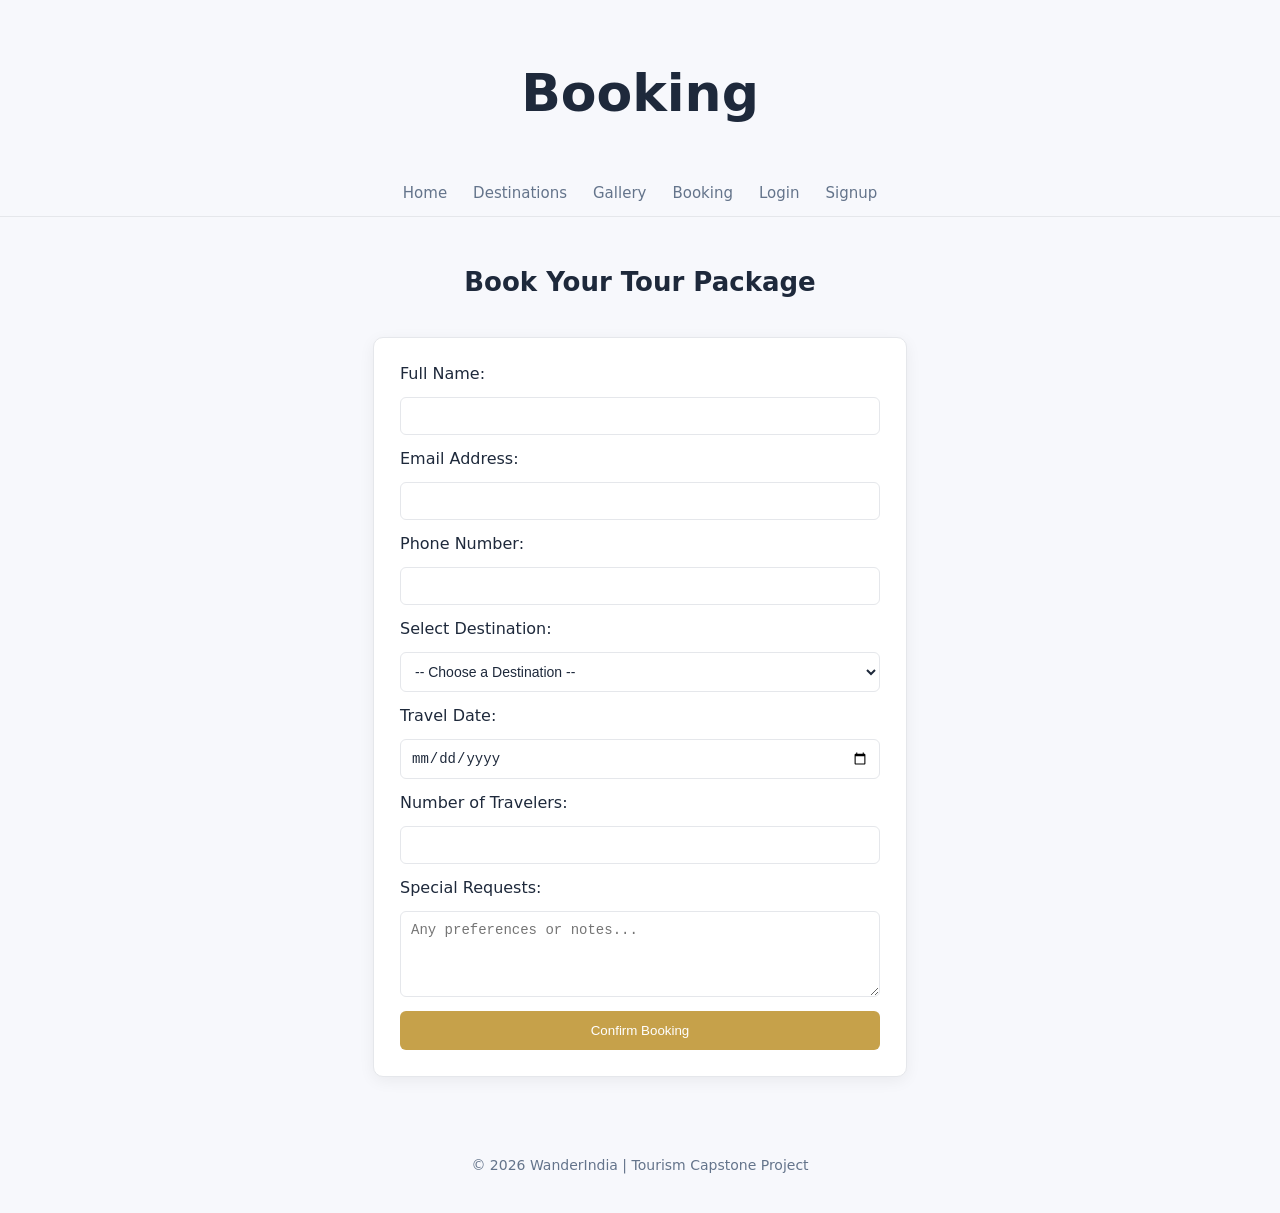
<file: booking.html>
<!DOCTYPE html>
<html lang="en">

<head>
  <meta charset="UTF-8">
  <meta name="viewport" content="width=device-width, initial-scale=1.0">
  <title>Booking - WanderIndia</title>
  <link rel="stylesheet" href="style.css">
</head>

<body>

<header>
  <h1>Booking</h1>
</header>

<nav class="navbar">
  <a href="tourism.html">Home</a>
  <a href="destinations.html">Destinations</a>
  <a href="gallery.html">Gallery</a>
  <a href="booking.html">Booking</a>
  <a href="login.html">Login</a>
  <a href="signup.html">Signup</a>
</nav>


<section>
  <h2 class="section-title">Book Your Tour Package</h2>
  <!-- Heading shows selected place -->
  <h3 id="selectedPlace"></h3>

  <form class="booking-form" action="#" method="post">
    <label for="name">Full Name:</label>
    <input type="text" id="name" name="name" required>

    <label for="email">Email Address:</label>
    <input type="email" id="email" name="email" required>

    <label for="phone">Phone Number:</label>
    <input type="tel" id="phone" name="phone" required>

    <label for="destination">Select Destination:</label>
    <select id="destination" name="destination" required>
      <option value="">-- Choose a Destination --</option>
      <option>Varanasi Ganga Aarti</option>
      <option>Qutub Minar</option>
      <option>Gateway of India</option>
      <option>Ooty</option>
      <option>Darjeeling Tea Gardens</option>
      <option>Goa Beaches</option>
      <option>Kerala Backwaters</option>
      <option>Ladakh</option>
      <option>Ramoji Film City</option>
      <option>Taj Mahal</option>
      <option>Golden Temple</option>
      <option>Hampi</option>
      <option>Mysore Palace</option>
      <option>Ajanta & Ellora Caves</option>
      <option>Meenakshi Temple</option>
    </select>

    <label for="date">Travel Date:</label>
    <input type="date" id="date" name="date" required>

    <label for="people">Number of Travelers:</label>
    <input type="number" id="people" name="people" min="1" required>

    <label for="notes">Special Requests:</label>
    <textarea id="notes" name="notes" rows="4" placeholder="Any preferences or notes..."></textarea>

    <button type="submit">Confirm Booking</button>
  </form>
</section>

<footer>
  <p>© 2026 WanderIndia | Tourism Capstone Project</p>
</footer>

<script src="script.js"></script>
<div id="confirmationModal" class="modal">
  <div class="modal-content">
    <span id="closeModal">&times;</span>
    <h2>Booking Confirmed!</h2>
    <p id="confirmationText"></p>
  </div>
</div>

</body>
</html>
</file>
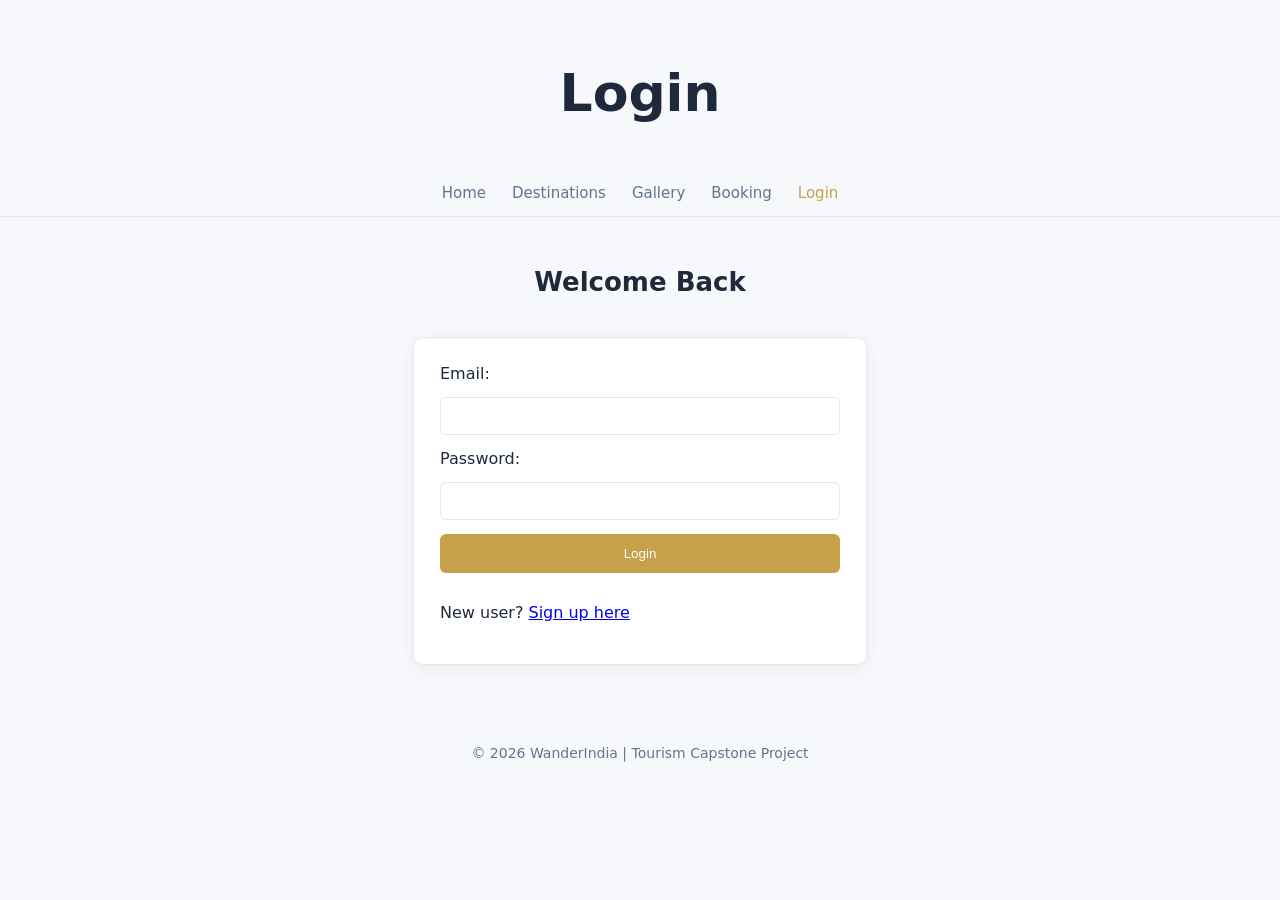
<file: login.html>
<!DOCTYPE html>
<html lang="en">

<head>
  <meta charset="UTF-8">
  <meta name="viewport" content="width=device-width, initial-scale=1.0">
  <title>Login - WanderIndia</title>
  <link rel="stylesheet" href="style.css">
</head>

<body>

<header>
  <h1>Login</h1>
</header>

<nav class="navbar">
  <a href="tourism.html">Home</a>
  <a href="destinations.html">Destinations</a>
  <a href="gallery.html">Gallery</a>
  <a href="booking.html">Booking</a>
  <a class="active" href="login.html">Login</a>
</nav>

<section>
  <h2 class="section-title">Welcome Back</h2>

  <form class="auth-form" id="loginForm">
    <label for="loginEmail">Email:</label>
    <input type="email" id="loginEmail" required>

    <label for="loginPassword">Password:</label>
    <input type="password" id="loginPassword" required>

    <button type="submit">Login</button>
    <p>New user? <a href="signup.html">Sign up here</a></p>
  </form>
</section>

<footer>
  <p>© 2026 WanderIndia | Tourism Capstone Project</p>
</footer>

<script src="script.js"></script>
</body>
</html>
</file>
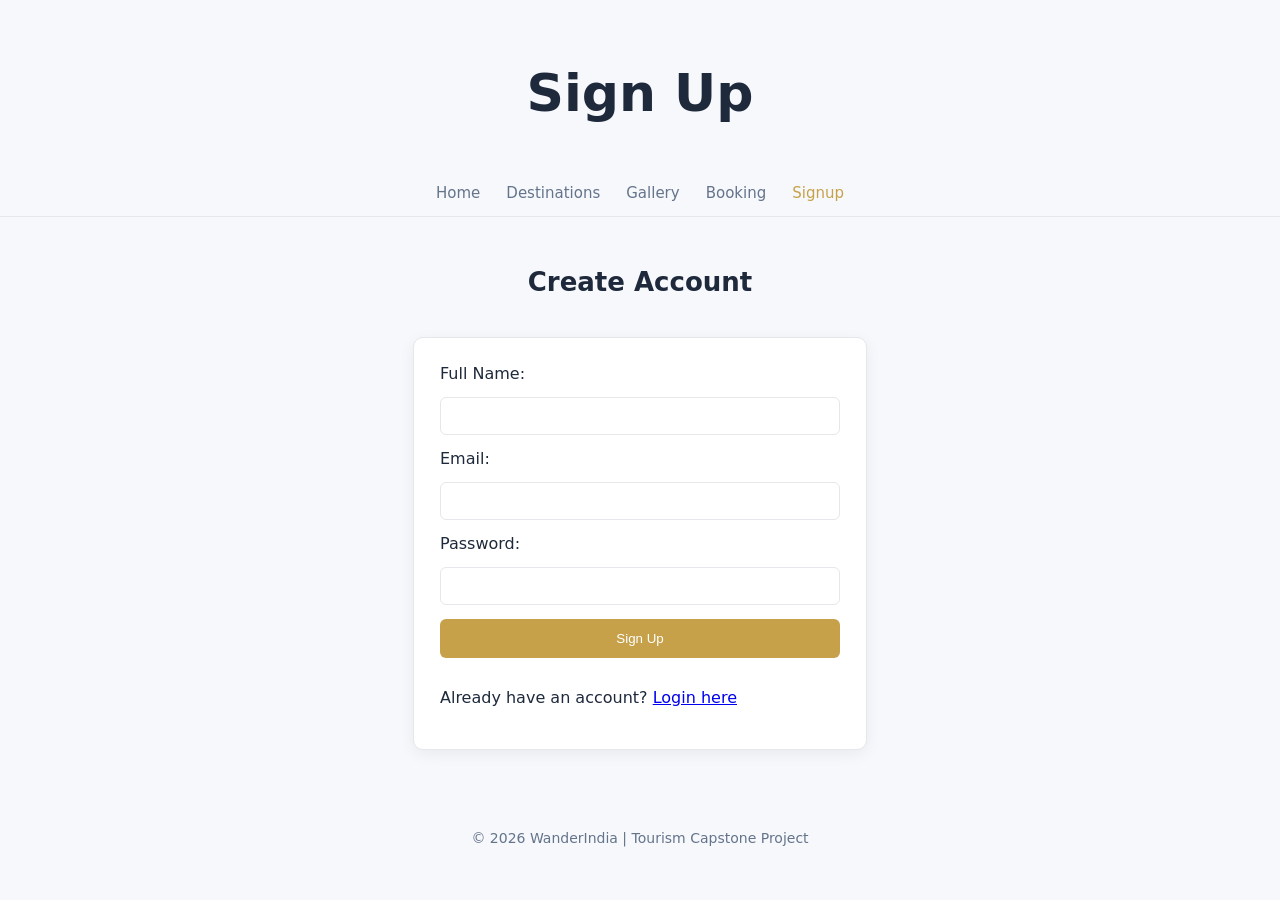
<file: signup.html>
<!DOCTYPE html>
<html lang="en">

<head>
  <meta charset="UTF-8">
  <meta name="viewport" content="width=device-width, initial-scale=1.0">
  <title>Signup - WanderIndia</title>
  <link rel="stylesheet" href="style.css">
</head>

<body>

<header>
  <h1>Sign Up</h1>
</header>

<nav class="navbar">
  <a href="tourism.html">Home</a>
  <a href="destinations.html">Destinations</a>
  <a href="gallery.html">Gallery</a>
  <a href="booking.html">Booking</a>
  <a class="active" href="signup.html">Signup</a>
</nav>

<section>
  <h2 class="section-title">Create Account</h2>

  <form class="auth-form" id="signupForm">
    <label for="signupName">Full Name:</label>
    <input type="text" id="signupName" required>

    <label for="signupEmail">Email:</label>
    <input type="email" id="signupEmail" required>

    <label for="signupPassword">Password:</label>
    <input type="password" id="signupPassword" required>

    <button type="submit">Sign Up</button>
    <p>Already have an account? <a href="login.html">Login here</a></p>
  </form>
</section>

<footer>
  <p>© 2026 WanderIndia | Tourism Capstone Project</p>
</footer>

<script src="script.js"></script>
</body>
</html>
</file>
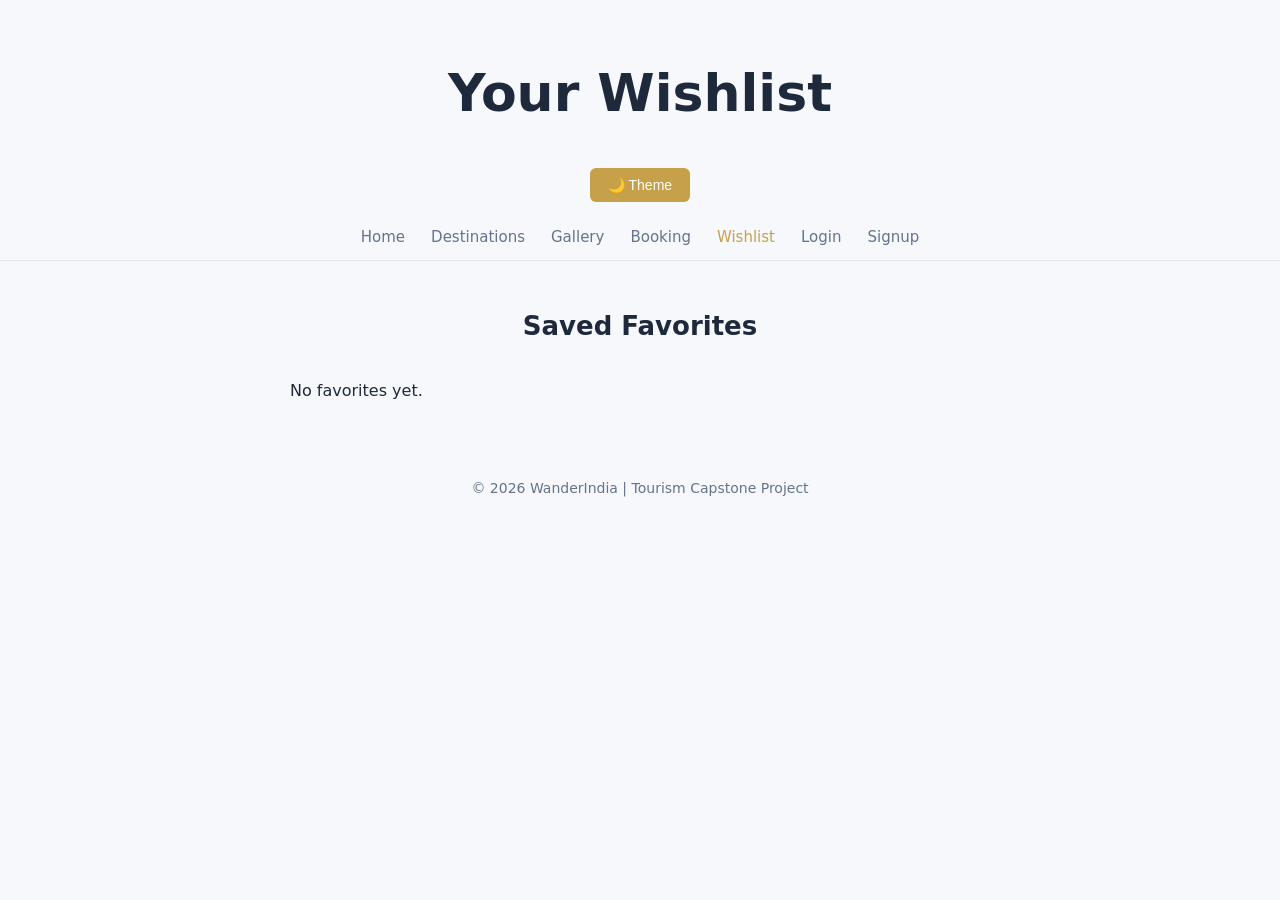
<file: wishlist.html>
<!DOCTYPE html>
<html lang="en">

<head>
<meta charset="UTF-8">
<meta name="viewport" content="width=device-width, initial-scale=1.0">
<title>Wishlist - WanderIndia</title>
<link rel="stylesheet" href="style.css">
</head>

<body>

<header>
<h1>Your Wishlist</h1>
<button onclick="toggleTheme()">🌙 Theme</button>
</header>

<nav class="navbar">
<a href="tourism.html">Home</a>
<a href="destinations.html">Destinations</a>
<a href="gallery.html">Gallery</a>
<a href="booking.html">Booking</a>
<a class="active" href="wishlist.html">Wishlist</a>
<a href="login.html">Login</a>
<a href="signup.html">Signup</a>
</nav>

<section>

<h2 class="section-title">Saved Favorites</h2>

<div id="wishlistContainer"></div>

</section>

<footer>
<p>© 2026 WanderIndia | Tourism Capstone Project</p>
</footer>

<script src="script.js"></script>

<script>

document.addEventListener("DOMContentLoaded",function(){

let wishlist = JSON.parse(localStorage.getItem("wishlist")) || []

let container = document.getElementById("wishlistContainer")

if(wishlist.length===0){

container.innerHTML = `
<div class="wishlist-empty">
No favorites yet.
</div>
`

}else{

wishlist.forEach(place=>{

let item=document.createElement("div")

item.className="wishlist-item"

item.innerHTML=`

<span class="wishlist-name">${place}</span>

<div class="wishlist-buttons">

<button class="book-btn" onclick="bookPlace('${place}')">
Book Now
</button>

<button class="remove-btn" onclick="removeFromWishlist('${place}')">
Remove
</button>

</div>

`

container.appendChild(item)

})

}

})

</script>

</body>
</html>
</file>
<file: style.css>
:root{
--bg:#f7f8fc;
--card:#ffffff;
--text:#1e293b;
--muted:#64748b;
--accent:#c6a14a;
--border:#e5e7eb;
--radius:10px;
--shadow:0 4px 16px rgba(0,0,0,0.06);
}

body{
margin:0;
font-family:"Segoe UI",system-ui,sans-serif;
background:var(--bg);
color:var(--text);
transition:0.3s;
}

/* DARK THEME */

body.dark{
--bg:#0f172a;
--card:#1e293b;
--text:#f8fafc;
--muted:#94a3b8;
--border:#334155;
--shadow:none;
}

/* HEADER */

header{
text-align:center;
padding:28px 20px 12px;
font-size:26px;
font-weight:600;
}

header button{
margin-top:10px;
padding:9px 18px;
border:none;
border-radius:6px;
background:var(--accent);
color:#fff;
cursor:pointer;
font-size:14px;
}

/* NAVBAR */

.navbar{
display:flex;
justify-content:center;
gap:26px;
padding:14px;
border-bottom:1px solid var(--border);
}

.navbar a{
text-decoration:none;
color:var(--muted);
font-weight:500;
font-size:15px;
transition:0.2s;
}

.navbar a:hover{
color:var(--accent);
}

.navbar a.active{
color:var(--accent);
}

/* HERO */

.hero{
height:60vh;
background:url("images/taj-mahal.jpeg") center/cover no-repeat;
display:flex;
align-items:flex-end;
padding:40px;
color:#fff;
}

.hero-content h2{
font-size:36px;
margin:0;
}

.hero-content button{
margin-top:14px;
padding:10px 18px;
border:none;
background:var(--accent);
color:white;
border-radius:6px;
cursor:pointer;
}

/* SECTION TITLE */

.section-title{
text-align:center;
margin:50px 0 25px;
font-size:26px;
font-weight:600;
}

/* GRID */

.grid-container{
display:grid;
grid-template-columns:repeat(auto-fit,minmax(240px,1fr));
gap:22px;
padding:0 40px 40px;
}

/* CARD */

.card{
transition:all 0.3s ease;
}

.card:hover{
transform:translateY(-8px) scale(1.02);
box-shadow:0 12px 30px rgba(0,0,0,0.12);
}

.card img{
width:100%;
height:180px;
object-fit:cover;
border-radius:8px;
}

.card h3{
margin:12px 0 6px;
}

.card p{
font-size:14px;
color:var(--muted);
margin:3px 0;
}

.card button{
margin-top:8px;
padding:8px;
border:none;
background:var(--accent);
color:white;
border-radius:6px;
cursor:pointer;
font-size:14px;
}

/* FORM */

form{
max-width:480px;
margin:40px auto;
padding:26px;
display:flex;
flex-direction:column;
gap:14px;
background:var(--card);
border-radius:var(--radius);
border:1px solid var(--border);
box-shadow:var(--shadow);
}

input,select,textarea{
padding:10px;
border:1px solid var(--border);
border-radius:6px;
background:transparent;
color:var(--text);
font-size:14px;
}

form button{
padding:12px;
border:none;
background:var(--accent);
color:white;
border-radius:6px;
cursor:pointer;
}

/* AUTH FORM */

.auth-form{
max-width:400px;
margin:40px auto;
padding:26px;
display:flex;
flex-direction:column;
gap:14px;
background:var(--card);
border-radius:var(--radius);
border:1px solid var(--border);
box-shadow:var(--shadow);
}

/* FOOTER */

footer{
text-align:center;
padding:26px;
margin-top:30px;
color:var(--muted);
font-size:14px;
}

/* MODAL */

.modal{
display:none;
position:fixed;
z-index:1000;
left:0;
top:0;
width:100%;
height:100%;
background:rgba(0,0,0,0.6);
}

.modal-content{
background:var(--card);
margin:15% auto;
padding:22px;
border-radius:var(--radius);
max-width:400px;
text-align:center;
}

#closeModal{
float:right;
font-size:20px;
cursor:pointer;
}

/* LIGHTBOX */

.lightbox{
display:none;
position:fixed;
z-index:1000;
left:0;
top:0;
width:100%;
height:100%;
background:rgba(0,0,0,0.9);
text-align:center;
}

.lightbox-content{
max-width:80%;
max-height:80%;
margin-top:5%;
border-radius:8px;
}

.lightbox .close{
position:absolute;
top:20px;
right:35px;
color:#fff;
font-size:30px;
cursor:pointer;
}

.lightbox #caption{
margin-top:10px;
color:#ccc;
font-size:18px;
}

.prev,.next{
cursor:pointer;
position:absolute;
top:50%;
color:white;
font-size:40px;
padding:16px;
user-select:none;
}

.prev{left:20px;}
.next{right:20px;}

/* POPUP */

.popup{
position:fixed;
top:0;
left:0;
width:100%;
height:100%;
background:rgba(0,0,0,0.7);
display:flex;
justify-content:center;
align-items:center;
z-index:9999;
}

.popup-box{
background:white;
width:480px;
border-radius:12px;
overflow:hidden;
text-align:center;
box-shadow:0 10px 30px rgba(0,0,0,0.2);
}

.popup-img{
width:100%;
height:240px;
object-fit:cover;
}

.popup-text{
padding:24px;
}

.popup-text button{
padding:12px 24px;
background:var(--accent);
border:none;
border-radius:8px;
color:white;
cursor:pointer;
}

/* RESPONSIVE */

@media(max-width:768px){

.navbar{
flex-direction:column;
gap:10px;
}

.hero{
height:40vh;
padding:20px;
}

.hero-content h2{
font-size:26px;
}

.grid-container{
padding:20px;
}

}

#wishlistContainer{
max-width:700px;
margin:40px auto;
display:flex;
flex-direction:column;
gap:20px;
}

.wishlist-item{
display:flex;
justify-content:space-between;
align-items:center;
background:var(--card);
padding:18px 22px;
border-radius:10px;
border:1px solid var(--border);
box-shadow:0 4px 12px rgba(0,0,0,0.05);
}

.wishlist-name{
font-size:18px;
font-weight:500;
}

.wishlist-buttons{
display:flex;
gap:10px;
}

.book-btn{
background:#2d7ef7;
border:none;
color:white;
padding:8px 16px;
border-radius:6px;
cursor:pointer;
}

.remove-btn{
background:#e2e8f0;
border:none;
padding:8px 16px;
border-radius:6px;
cursor:pointer;
}

.navbar{
position:sticky;
top:0;
background:var(--bg);
z-index:1000;
backdrop-filter:blur(6px);
}

button{
transition:0.2s;
}

button:hover{
opacity:0.9;
transform:scale(1.03);
}

html{
scroll-behavior:smooth;
}
</file>
